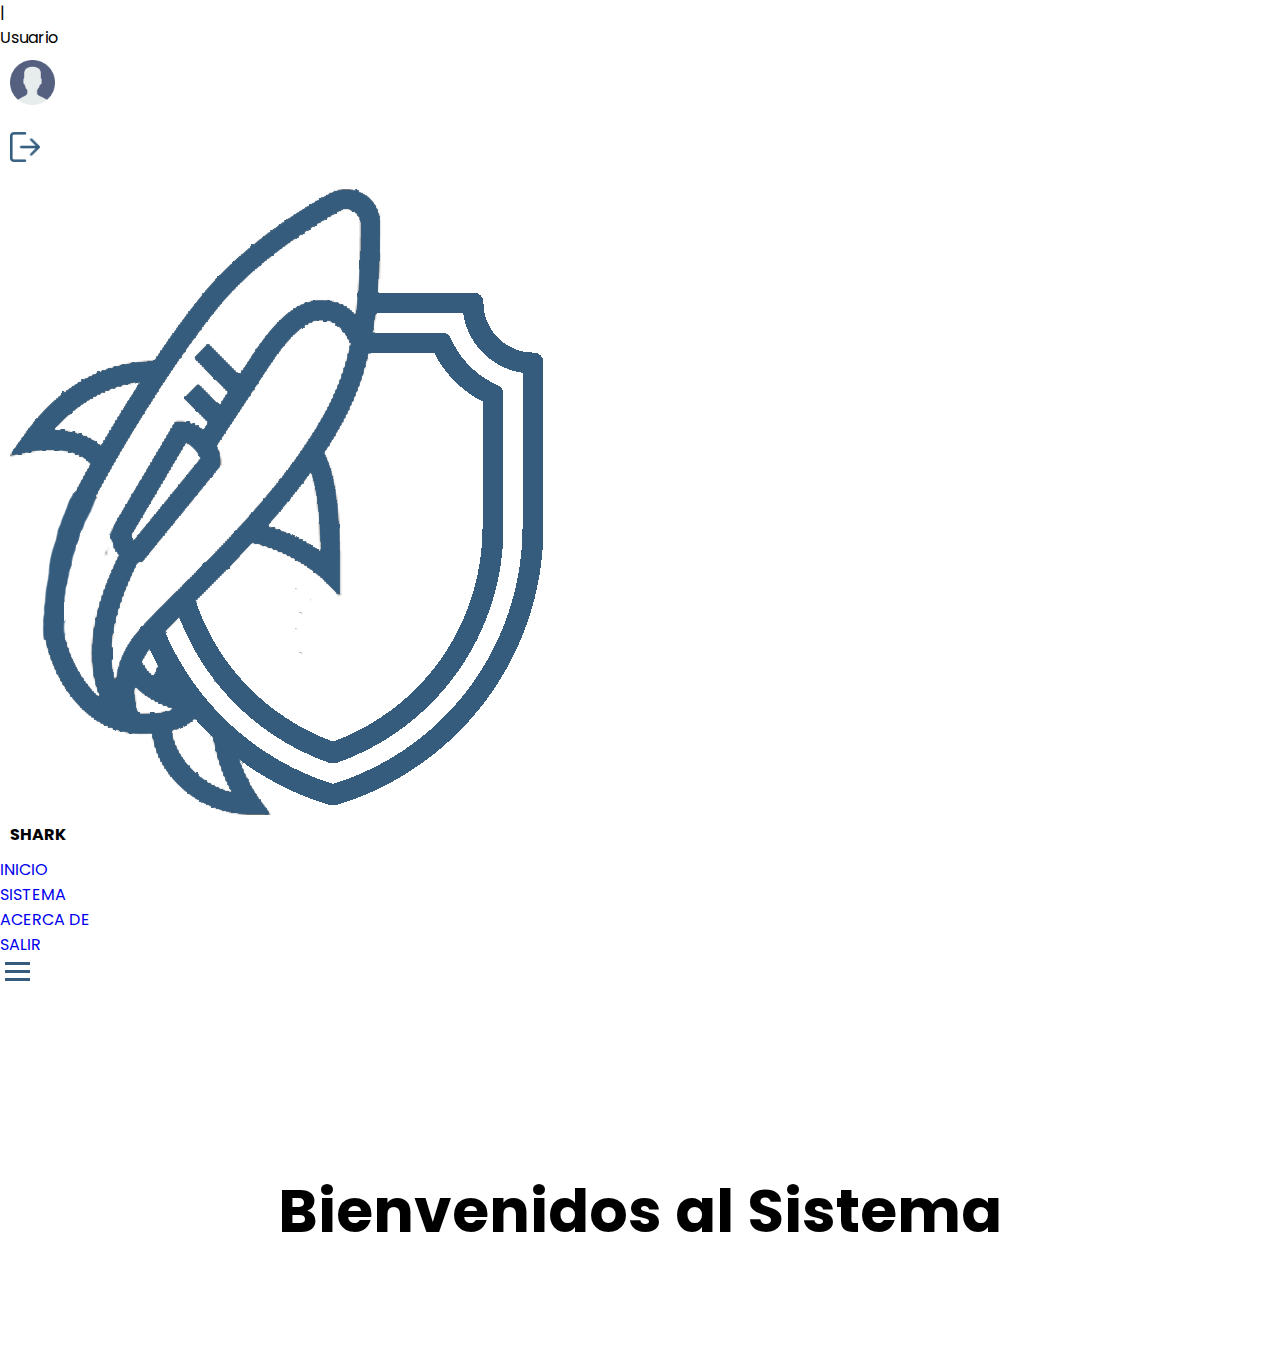
<file: prueba.html>
<!DOCTYPE html>
<html lang="en" dir="ltr">
  <head>
    <meta charset="utf-8">
    <link rel="stylesheet" href="css/style4.css">
    <link rel="stylesheet" href="css/style5.css">
    <link href="https://fonts.googleapis.com/css?family=Poppins&display=swap" rel="stylesheet">
  </head>
  <body>
    <header id="main-header">

        <nav>
          <ul>
            <li><p><?php date_default_timezone_set("America/El_Salvador");$time = time(); echo date("l d F Y (h:i A)", $time);?><p></li>
            <li><span>|</span></li>
            <li><span>Usuario</span></li>
            <li><img class="logo" src="resources/icons/user.png" alt="Usuario"></li>
            <li><a href="php/codclose.php"><img class="logo2" src="resources/icons/salir.png" alt="Salir del sistema" title="Salir"></a></li>
          <ul>
        </nav><!-- / nav -->

      </header><!-- / #main-header -->
      <!-- ENCABEZADO -->
      <nav>
      <!-- LOGO -->
        <div class="logo">
          <img src="resources/icons/logo1.png" alt="" class="perlo">
          <h4 class="perlo2">SHARK</h4>
        </div>
       <!-- MENU -->
        <ul class="nav-links">
          <li><a href="inicio.php" class="cool-link">INICIO</a></li>
          <li><a href="sistema.php" class="cool-link">SISTEMA</a></li>
          <li><a href="acerca.php" class="cool-link">ACERCA DE</a></li>
          <li><a href="php/codclose.php" class="cool-link">SALIR</a></li>
        </ul>



        <!-- ICONO MENU -->
        <div class="burger">
          <div class="line1"></div>
          <div class="line2"></div>
          <div class="line3"></div>
        </div>

      </nav>
    <section id='container'>
<center class="coax"><h1>Bienvenidos al Sistema</h1></center>
  </section>
  <script type="text/javascript" src="js/trast.js"></script>

  </body>
</html>
</file>
<file: css/style4.css>
*{
margin: 0;
padding: 0;
}

#sidebar{
position: fixed;
width: 275px;
height: 100%;
background: #2a3140;
transition: all 500ms linear;
left: -275px;
font-family: 'Roboto', sans-serif;
}

#sidebar.active{
left:0px;
}

#sidebar ul li{
  text-align:left;
  padding: 5px 1px;
  list-style: none;
  font-size: 13px;
}

.logop img{
  height: 30px;
  margin: 10px;
}

.logop{
  background-color: #252b38;
}
.type h4{
  color: #D6D7D9;
  margin: 10px 10px;
  margin-left: 15px;
  font-weight: lighter;
  opacity: 0.5;
  font-size: 13px;
}

#sidebar a {
  color: #fff;
  padding: 20px;
  text-decoration: none;
  display: block;
}

#sidebar .direc :hover{
  background-color: #000;
  opacity: 0.5;
  transition: 0.35s;
}

.logo{
  padding: 10px 10px;
  width:45px;
}

.logo2{
  padding: 10px 10px;
  width: 30px;
}

#sidebar .burger{
  position: absolute;
  left: 300px;
  top: 20px;
  cursor: pointer;
}

.prueba{
  display: flex;
  align-items: center;
  float: right;
}

.prueba p {
  font-family: 'Roboto', sans-serif;
  margin-right: 10px;
}

.prueba span{
  font-family: 'Roboto', sans-serif;
margin-right: 10px;
}
.burger div{
  width: 25px;
  height: 3px;
  background-color:#355c7d;
  margin: 5px;
  transition: all 0.3s ease;
}

@keyframes navLinkFade{
   from{
     opacity: 0;
     transform: translateX(50px);
   }
   to{
     opacity: 1;
     transform: translateX(0px);
   }
}

.toggle .line1{
  transform: rotate(-45deg) translate(-5px,6px);
}
.toggle .line2{
  opacity: 0;
}
.toggle .line3{
  transform: rotate(45deg) translate(-5px,-6px);
}
</file>
<file: css/style5.css>
*{
  margin: 0;
  padding: 0;
  font-family: 'Poppins', sans-serif;
  list-style: none;
  text-decoration: none;
}

.item{
  border-top: 1px solid #2a3140;
  overflow: hidden;
}
.smenu a:hover{
background: none !important;
}

.item a:hover{
  background: #2f3746;
}
.btn{
  display: block;
  padding: 16px 20px;
  background: #2a3140;
  color: white;
  position: relative;
}

.btn:before{
  content: "";
  position: absolute;
  width: 14px;
  height: 14px;
  background:#2a3140;
  left: 20px;
  bottom: -7px;
  transform: rotate(45deg);
}
.btn i{
  margin-right: 10px;
}
.smenu{
  background: #355c7d;
  overflow: hidden;
  transition: max-height 0.3s;
  max-height: 0;
}
.smenu a{
  display: block;
  padding: 16px 26px;
  color: white;
  font-size: 13px;
  margin: 4px 0;
  position: relative;
}
.smenu a:before{
  content: "";
  position: absolute;
  width: 6px;
  height: 100%;
  background: #3498db;
  left: 0;
  top: 0;
  transition: 0.3s;
  opacity: 0;
}
.smenu a:hover:before{
  opacity: 1;
}
.item:target .smenu{
  max-height: 10em;
}

section{
  padding-top: 80px;
}

section div{
  margin: 50px 50px;
  background-color:#fff;
}

.coax {
margin: 100px 100px;
font-size: 30px;
}
</file>
